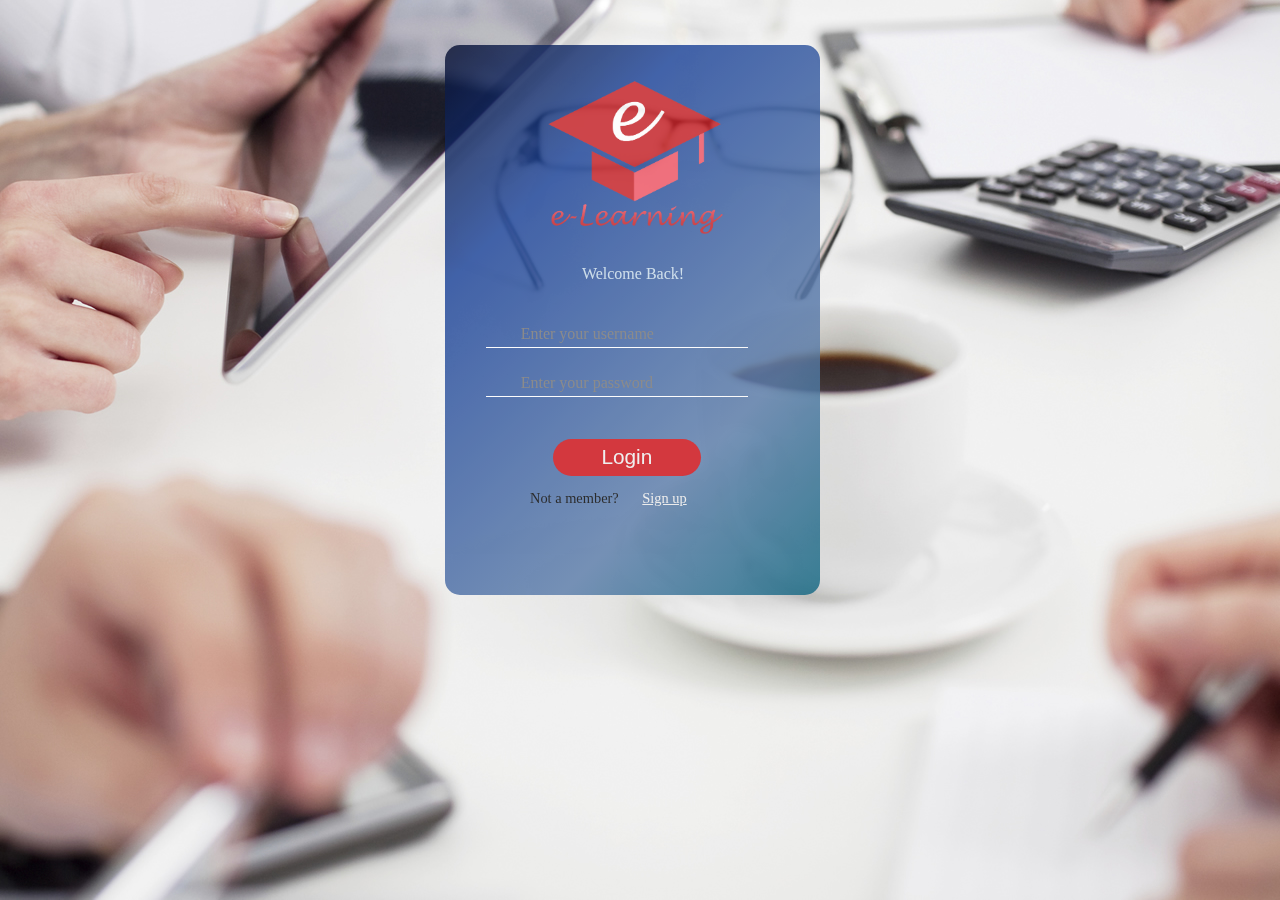
<file: index.html>
<html lang="en-us">
<meta charset="utf-8" />
<head>
<title>E-Learning</title>
<link rel="icon" type="image/png" href="images/logo.png">
<meta name="viewport" content="width=device-width, initial-scale=1.0">
<link href="css/style.css" rel="stylesheet" type="text/css">
<script src="js/libs/require.js"></script>
<script src="js/libs/jquery-2.2.1.js"></script>
<script src="js/libs/angular/angular.js"></script>
<script src="js/libs/angular/angular-ui-router.min.js"></script>
<script src="js/libs/angular/angular-translate.js"></script>
<script src="js/libs/angular/angular-cookies.min.js"></script>
<script src="js/libs/angular/ngStorage.min.js"></script>
<script src="js/libs/angular/angular-route.js"></script>
<script src="js/main.js"></script>

</head>
<body>
	<div ng-view></div>
</body>
</html>
</file>
<file: css/style.css>
@import url(http://weloveiconfonts.com/api/?family=Open+Sans);

html, body, p, input, button, h1, h2, h3, h4, h5 {
	font-family: "Open Sans";
}

body {
	margin: 0;
	width: auto;
	opacity: 1;
	font-size: 2em;
	padding: 0;
}

.background {
	position: fixed;
	top: 0;
	left: 0;
	right: 0;
	height: 100%;
	background: url('../images/back.jpg');
	background-repeat: no-repeat;
	background-attachment: fixed;
	background-position: 100% 100%;
	z-index: -10;
}

.wrapper {
	width: 100%
}

.auth {
	position: fixed;
	width: 375px;
	border-radius: 15px;
	height: 550px;
	left: 50%;
	top: 5%;
	bottom: 10%;
	right: 40%;
	margin-left: -195px;
	background: -moz-linear-gradient(-45deg, #0a1233 0%, #1d4499 26%, #5c7daa 72%,
		#146882 100%); /* FF3.6+ */
	background: -webkit-gradient(linear, left top, right bottom, color-stop(0%, #0a1233),
		color-stop(26%, #1d4499), color-stop(72%, #5c7daa),
		color-stop(100%, #146882)); /* Chrome,Safari4+ */
	background: -webkit-linear-gradient(-45deg, #0a1233 0%, #1d4499 26%, #5c7daa 72%,
		#146882 100%); /* Chrome10+,Safari5.1+ */
	background: -o-linear-gradient(-45deg, #0a1233 0%, #1d4499 26%, #5c7daa 72%, #146882
		100%); /* Opera 11.10+ */
	background: -ms-linear-gradient(-45deg, #0a1233 0%, #1d4499 26%, #5c7daa 72%,
		#146882 100%); /* IE10+ */
	background: linear-gradient(135deg, #0a1233 0%, #1d4499 26%, #5c7daa 72%, #146882
		100%); /* W3C */
	filter: progid:DXImageTransform.Microsoft.gradient( startColorstr='#0a1233',
		endColorstr='#146882', GradientType=1);
	/* IE6-9 fallback on horizontal gradient */
	visibility: visible;
	transition: all 250ms ease-out;
	z-index: 100;
}

.auth.close {
	visibility: hidden;
	transition: all 250ms ease-out;
}

.auth.opa {
	opacity: 0.825;
}

.login-title {
	positon: fixed;
	width: 100%;
	color: #EBFAFC;
	margin-top: 220px;
	margin-left: .5px;
	opacity: 0.8;
	visibility: visible;
}

.login-title h3 {
	font-weight: 200;
	font-size: 0.5em;
	text-align: center;
}

.auth.close .login-title {
	visibility: hidden !important;
	transition: all 250ms ease-in;
}

.image-size {
	position: fixed;
	width: 225px;
	height: 225px;
	margin-top: 20px;
	margin-left: 75px;
	opacity: 1;
	visibility: visible;
}

.auth.close .image-size {
	visibility: hidden;
	transition: all 250ms ease-in;
}

input {
	background-color: transparent;
	margin-top: 5%;
	border: none;
	border-bottom: 1px solid #ffffff;
	opacity: 1;
}

.inputWrapper {
	position: relative;
	width: 100%;
	margin-top: 15px;
}

.user-icon {
	position: absolute;
	color: #ffffff;
	opacity: 0.7;
	margin-top: 20px;
	margin-left: 40.5px;
	font-size: 0.75em;
}

.username, .password {
	width: 70%;
	height: 30px;
	padding: .25em 0 .25em .25em;
	margin-left: 40.5px;
}

.username:focus, .password:focus {
	border: 1px solid #ff656c;
}

input[placeholder] {
	cursor: arrow;
	font-size: .5em;
	color: #ffffff;
	padding: 0.5em .25em .25em 2.2em;
}

input[placeholder]:focus {
	border-color: #ff656c;
}

.fa:focus, .fa:active, .fa:checked {
	opacity: 1;
	color: #ff656c !important;
	background-color: #ff656c;
}

.username:focus, .password:focus {
	border: 1px solid #ff656c;
}

.btn {
	cursor: pointer;
	font-size: 0.65em;
	line-height: 22px;
	font-weight: 300;
	font-family: "Helvetica";
	color: #efefef;
	background-color: #CC1018;
	border: none;
	padding: .35em 2.35em .35em 2.35em;
	margin-top: 42.5px;
	border-radius: 20px;
	margin-left: 107.5px;
	opacity: 1;
	transition: opacity 250ms;
}

.btn.loading {
	width: 40px;
	height: 40px;
	font-size: 0;
	border-radius: 50px;
	margin-left: 167.5px;
	margin-top: 35px;
	border: 4.5px solid #efefef;
	padding: 1.5em;
	background-color: transparent;
	border-color: #e8a7bb #ea8fac #e89ab2 #e588a4;
	animation: spin 0.5s linear infinite;
	transition: opacity 550ms ease-out;
}

@
keyframes spin { 0%{
	opacity: 1;
	transform: rotate(30deg);
}

50%{
opacity


:

 

0
.8


;
}
100%{
opacity


:

 

1;
transform


:

 

rotate


(360
deg
);


}
}
.forget {
	font-size: 0.45em;
}

.forget p {
	color: #12123;
	margin-left: 85px;
}

.forget>p>span {
	display: inline;
	margin-left: 20px;
}

.forget>p>span>a {
	color: #efefef;
}

/*--- overlay ---*/
.overlay {
	position: absolute;
	background-color: #efefef;
	top: 0;
	right: 0;
	bottom: 0;
	width: 100%;
	height: 550px;
	overflow: hidden;
	visibility: hidden;
	transition: all 250ms ease-in;
}

.overlay.open {
	visibility: visible;
	transition: all 250ms ease-in;
	animation: flash .2s linear;
	overflow: hidden;
}

@
keyframes flash { 0% {
	opacity: 0;
}

80%{
opacity


:

 

0
.8


;
}
100%{
opacity


:

 

1;
}
}

/*--- bottom-buttom---*/
.footer {
	position: absolute;
	bottom: 0;
	left: 0;
	right: 0;
	width: 375px;
	height: 40px;
	background-color: #000;
	opacity: 1 !important;
	transition: opacity 200ms ease-in;
}

div.no h3 {
	font-size: 0.5em;
	color: #efefef;
	margin-top: 10px;
	margin-left: 5px;
}

.authLogo {
	width: 250px;
	margin-left: -11px;
}

.signupPage .auth {
	height: auto !important;
}
.signupPage .btn {
    margin-top: 20.0px!important;
}

.gender {
	width: 70%;
	height: 30px;
	margin-left: 40.5px;
	background: transparent;
    color: lightgray;
    margin-top: 25px;
}
</file>
